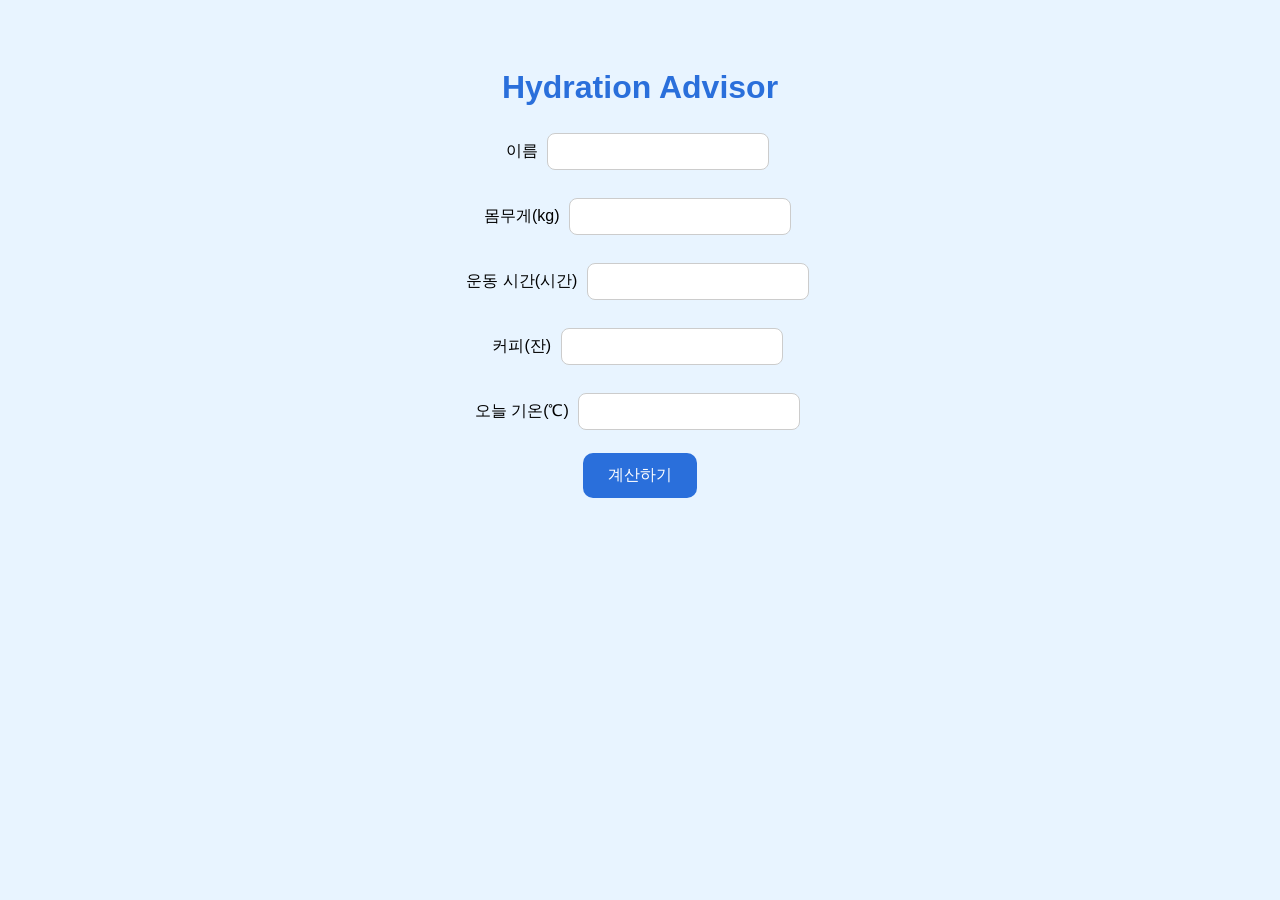
<file: index.html>
<!DOCTYPE html>
<html>
<head>
<meta charset="UTF-8">
<title>Hydration Advisor</title>
<link rel="stylesheet" href="style.css">
</head>

<body>

<h1>Hydration Advisor</h1>

이름
<input id="name"><br><br>

몸무게(kg)
<input id="weight"><br><br>

운동 시간(시간)
<input id="exercise"><br><br>

커피(잔)
<input id="coffee"><br><br>

오늘 기온(℃)
<input id="weather"><br><br>

<button onclick="calculate()">계산하기</button>

<h2 id="total"></h2>
<p id="morning"></p>
<p id="lunch"></p>
<p id="dinner"></p>

<script src="script.js"></script>

</body>
</html>
</file>
<file: style.css>
body{
    font-family: Arial, sans-serif;
    background-color:#e8f4ff;
    text-align:center;
    padding:40px;
}

h1{
    color:#2a6fdb;
}

input{
    padding:10px;
    margin:5px;
    width:200px;
    border-radius:8px;
    border:1px solid #ccc;
}

button{
    padding:12px 25px;
    font-size:16px;
    background-color:#2a6fdb;
    color:white;
    border:none;
    border-radius:10px;
    cursor:pointer;
}

button:hover{
    background-color:#1b4fa3;
}

h2{
    margin-top:30px;
    color:#0a3d62;
}

p{
    font-size:18px;
}
</file>
<file: PROJECT/3월 프로젝트/style.css>
body{
    font-family: Arial, sans-serif;
    background-color:#e8f4ff;
    text-align:center;
    padding:40px;
}

h1{
    color:#2a6fdb;
}

input{
    padding:10px;
    margin:5px;
    width:200px;
    border-radius:8px;
    border:1px solid #ccc;
}

button{
    padding:12px 25px;
    font-size:16px;
    background-color:#2a6fdb;
    color:white;
    border:none;
    border-radius:10px;
    cursor:pointer;
}

button:hover{
    background-color:#1b4fa3;
}

h2{
    margin-top:30px;
    color:#0a3d62;
}

p{
    font-size:18px;
}
</file>
